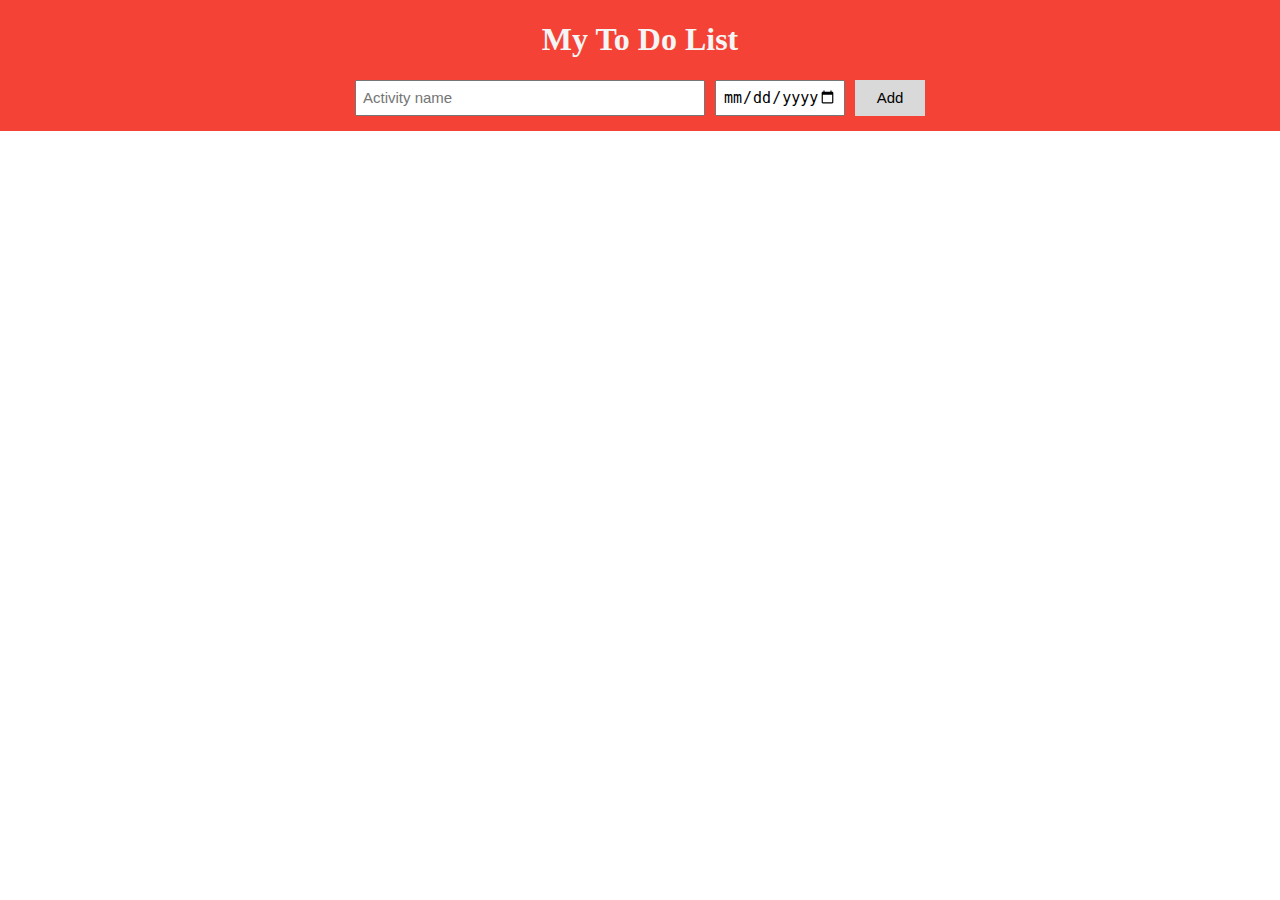
<file: index.html>
<!DOCTYPE html>
<html lang="en">
<head>
    <meta charset="UTF-8">
    <meta http-equiv="X-UA-Compatible" content="IE=edge">
    <meta name="viewport" content="width=device-width, initial-scale=1.0">
    <title>To Do list Website</title>
    <link rel="stylesheet" href="index.css">
</head>
<body>
    <div class="div-main">
        <h1>My To Do List</h1>
        <div class="div-grid">
            <input type="text" placeholder="Activity name" class="js-activity">
            <input type="date" class="js-date">
            <button class="add-button" onclick="addTodo()">Add</button>
        </div>
    </div>
    <div class="js-addActivity"></div>


    <script type="text/javascript" src="index.js"></script>
</body>
</html>
</file>
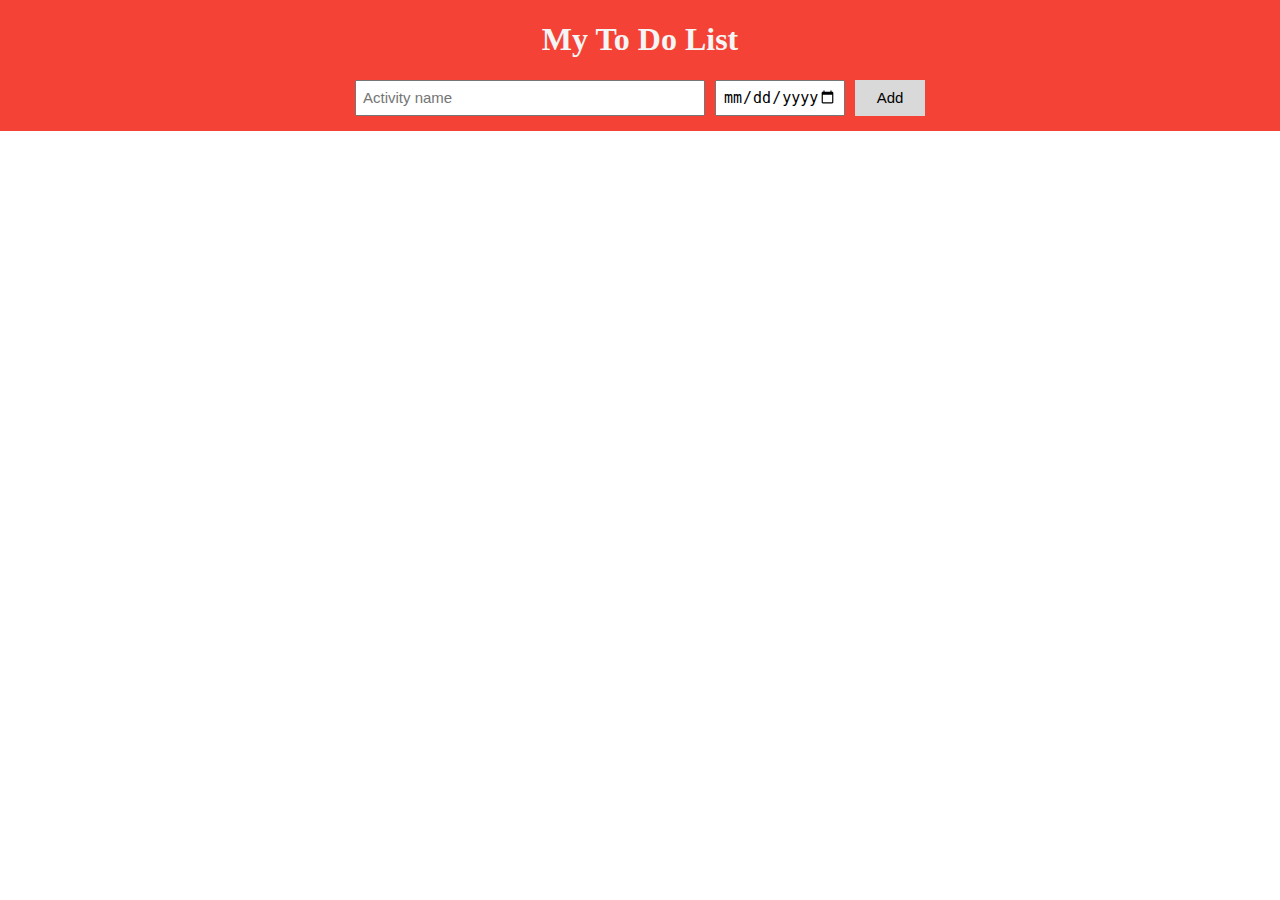
<file: todo.html>
<!DOCTYPE html>
<html lang="en">
<head>
    <meta charset="UTF-8">
    <meta http-equiv="X-UA-Compatible" content="IE=edge">
    <meta name="viewport" content="width=device-width, initial-scale=1.0">
    <title>To Do list Website</title>
    <link rel="stylesheet" href="todo.css">
</head>
<body>
    <div class="div-main">
        <h1>My To Do List</h1>
        <div class="div-grid">
            <input type="text" placeholder="Activity name" class="js-activity">
            <input type="date" class="js-date">
            <button class="add-button" onclick="addTodo()">Add</button>
        </div>
    </div>
    <div class="js-addActivity"></div>


    <script type="text/javascript" src="todo.js"></script>
</body>
</html>
</file>
<file: index.css>
body{
    color: whitesmoke;
    display: flex;
    flex-direction: column;
    align-items: center;
    padding: 0%;
    margin: 0%;
}
.div-main{
    display: flex;
    flex-direction: column;
    align-items: center;
    background-color: #f44336;
    width: 100%;
}
.js-addActivity, .div-grid{
    display: grid;
    grid-template-columns: 350px 130px 70px;
    column-gap: 10px;
    row-gap: 10px;
    align-items: stretch;
}
.js-addActivity{
    margin-top: 20px;
    align-items: stretch;
}
.div-grid{
    margin-bottom: 15px;
    align-items: stretch;
}
.js-activity, .js-date{
    font-size: 15px;
    padding: 6px;
}
.add-button{
    background-color: #d9d9d9;
    color: black;
    border: none;
    font-size: 15px;
    cursor: pointer;
}
.add-button:hover{
    background-color: #bbb;
}
.div-js-activity:nth-child(odd), .div-js-date:nth-child(even){
    background-color: rgb(185, 178, 178);
    color: black;
}
.div-js-activity:nth-child(even), .div-js-date:nth-child(odd){
    background-color: #ddd;
    color: black;
}
.div-js-activity, .div-js-date{
    padding: 8px;
}
/* This '.js-button' taken from javascript code (line-14) */
.del-button{
    background-color: red;
    color: white;
    border: none;
    font-size: 15px;
    cursor: pointer;
    padding-top: 8px;
    padding-bottom: 8px;
}
/* .js-date{
    font-size: 15px;
    padding: 8px;
} */
</file>
<file: todo.css>
body{
    color: whitesmoke;
    display: flex;
    flex-direction: column;
    align-items: center;
    padding: 0%;
    margin: 0%;
}
.div-main{
    display: flex;
    flex-direction: column;
    align-items: center;
    background-color: #f44336;
    width: 100%;
}
.js-addActivity, .div-grid{
    display: grid;
    grid-template-columns: 350px 130px 70px;
    column-gap: 10px;
    row-gap: 10px;
    align-items: stretch;
}
.js-addActivity{
    margin-top: 20px;
    align-items: stretch;
}
.div-grid{
    margin-bottom: 15px;
    align-items: stretch;
}
.js-activity, .js-date{
    font-size: 15px;
    padding: 6px;
}
.add-button{
    background-color: #d9d9d9;
    color: black;
    border: none;
    font-size: 15px;
    cursor: pointer;
}
.add-button:hover{
    background-color: #bbb;
}
.div-js-activity:nth-child(odd), .div-js-date:nth-child(even){
    background-color: rgb(185, 178, 178);
    color: black;
}
.div-js-activity:nth-child(even), .div-js-date:nth-child(odd){
    background-color: #ddd;
    color: black;
}
.div-js-activity, .div-js-date{
    padding: 8px;
}
/* This '.js-button' taken from javascript code (line-14) */
.del-button{
    background-color: red;
    color: white;
    border: none;
    font-size: 15px;
    cursor: pointer;
    padding-top: 8px;
    padding-bottom: 8px;
}
/* .js-date{
    font-size: 15px;
    padding: 8px;
} */
</file>
